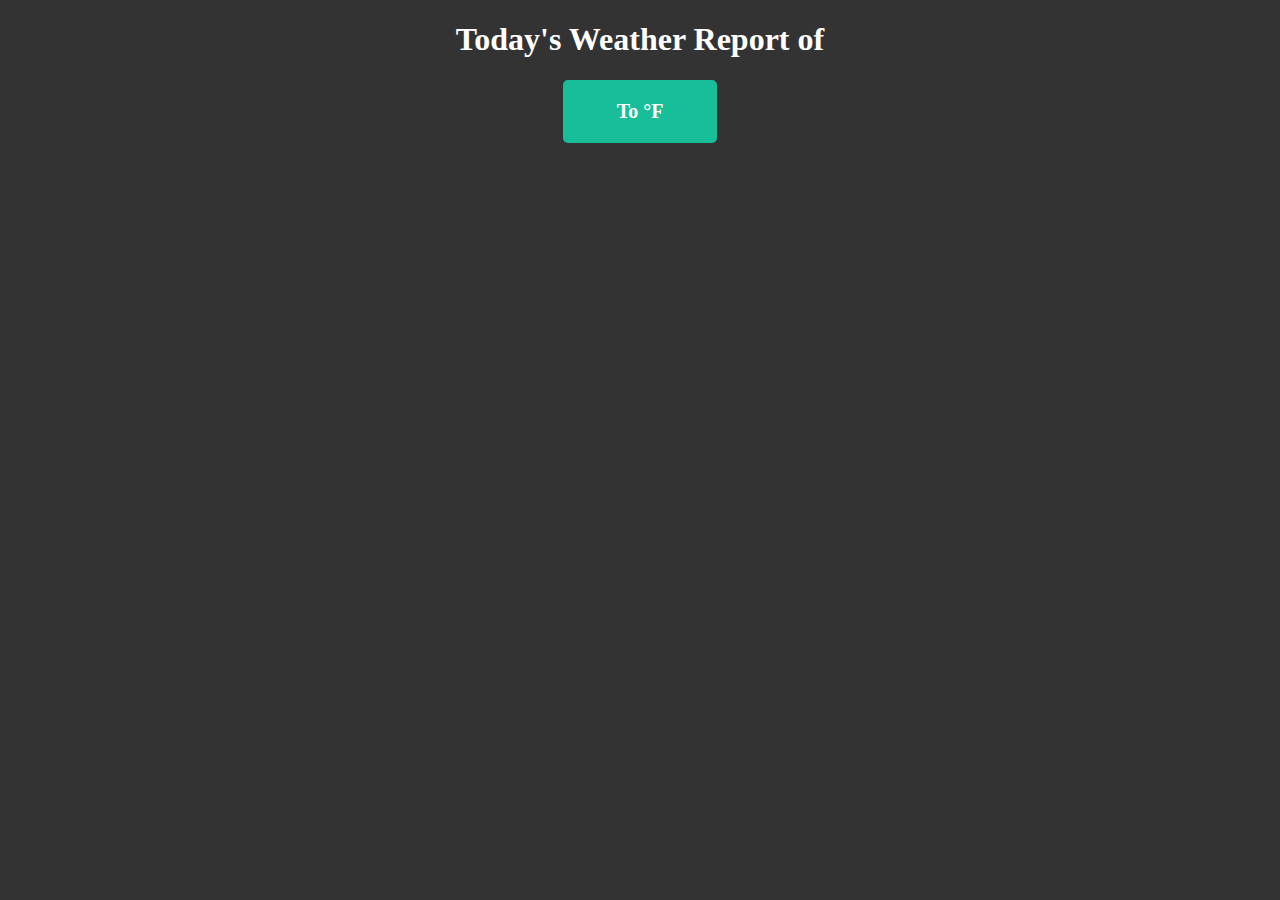
<file: index.htm>
<!DOCTYPE html>
<html>
<head>
	<title>Local Weather | Free Code Camp</title>
	<link rel="stylesheet" href="css/styles.css">
	<script src="https://ajax.googleapis.com/ajax/libs/jquery/3.1.1/jquery.min.js"></script>
	<script src="js/script.js"></script>
</head>

<body>
	<div class="container">
		<h1 class="title">Today's Weather Report of </h1>
		<p class="unsupported"></p> <!-- display a message if geolocation is not supported -->
		
		<div class="weather-data"></div>
		<div class="button change-temp">To &deg;F</div>
	</div>
</body>
</html>
</file>
<file: css/styles.css>
body {
	background: #333;
	color: #fff;
}

.container {
	text-align: center;
	width: 90%;
	margin: 0 auto;
}
.weather-data {
	font-size: 24px;
}
.popup {
	display: none;
}
.main {
	width: justify;
	position: relative;
}
.main:hover {
	cursor: pointer;
}
.main:hover .popup{
	display: block;
	position:absolute;
	margin-left: 60%;
	background: yellow;
	border: 1px solid #fff;
	color: #333;
	padding: 10px 50px; 
}
.button {
	width: 10%;
	margin: 0 auto;
	padding: 20px;
	background: #18be99;
	border-radius: 5px;
	font-size: 20px;
	font-weight: bold;
}
.button:hover {
	cursor: pointer;
	border: 2px solid #fff; 
}
</file>
